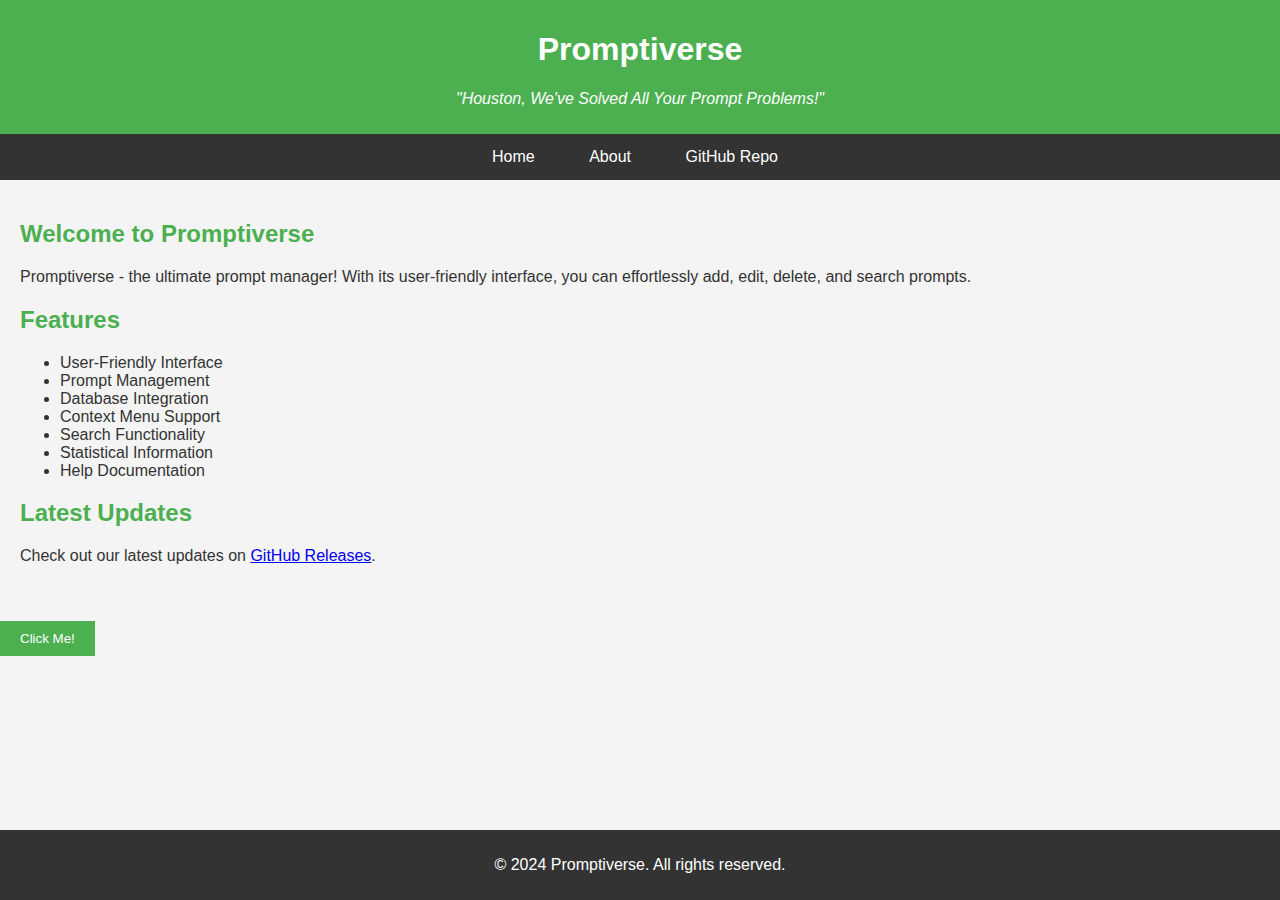
<file: docs/index.html>
<!DOCTYPE html>
<html lang="en">
<head>
    <meta charset="UTF-8">
    <meta name="viewport" content="width=device-width, initial-scale=1.0">
    <title>Promptiverse - Home</title>
    <link rel="stylesheet" href="styles.css">
</head>
<body>
    <header>
        <h1>Promptiverse</h1>
        <p>"Houston, We've Solved All Your Prompt Problems!"</p>
    </header>
    <nav>
        <ul>
            <li><a href="index.html">Home</a></li>
            <li><a href="about.html">About</a></li>
            <li><a href="https://github.com/pudszttiot/Promptiverse" target="_blank">GitHub Repo</a></li>
        </ul>
    </nav>
    <main>
        <section>
            <h2>Welcome to Promptiverse</h2>
            <p>Promptiverse - the ultimate prompt manager! With its user-friendly interface, you can effortlessly add, edit, delete, and search prompts.</p>
        </section>
        <section>
            <h2>Features</h2>
            <ul>
                <li>User-Friendly Interface</li>
                <li>Prompt Management</li>
                <li>Database Integration</li>
                <li>Context Menu Support</li>
                <li>Search Functionality</li>
                <li>Statistical Information</li>
                <li>Help Documentation</li>
            </ul>
        </section>
        <section>
            <h2>Latest Updates</h2>
            <p>Check out our latest updates on <a href="https://github.com/pudszttiot/Promptiverse/releases" target="_blank">GitHub Releases</a>.</p>
        </section>
    </main>
    <footer>
        <p>&copy; 2024 Promptiverse. All rights reserved.</p>
    </footer>
    <script src="scripts.js"></script>
</body>
</html>
</file>
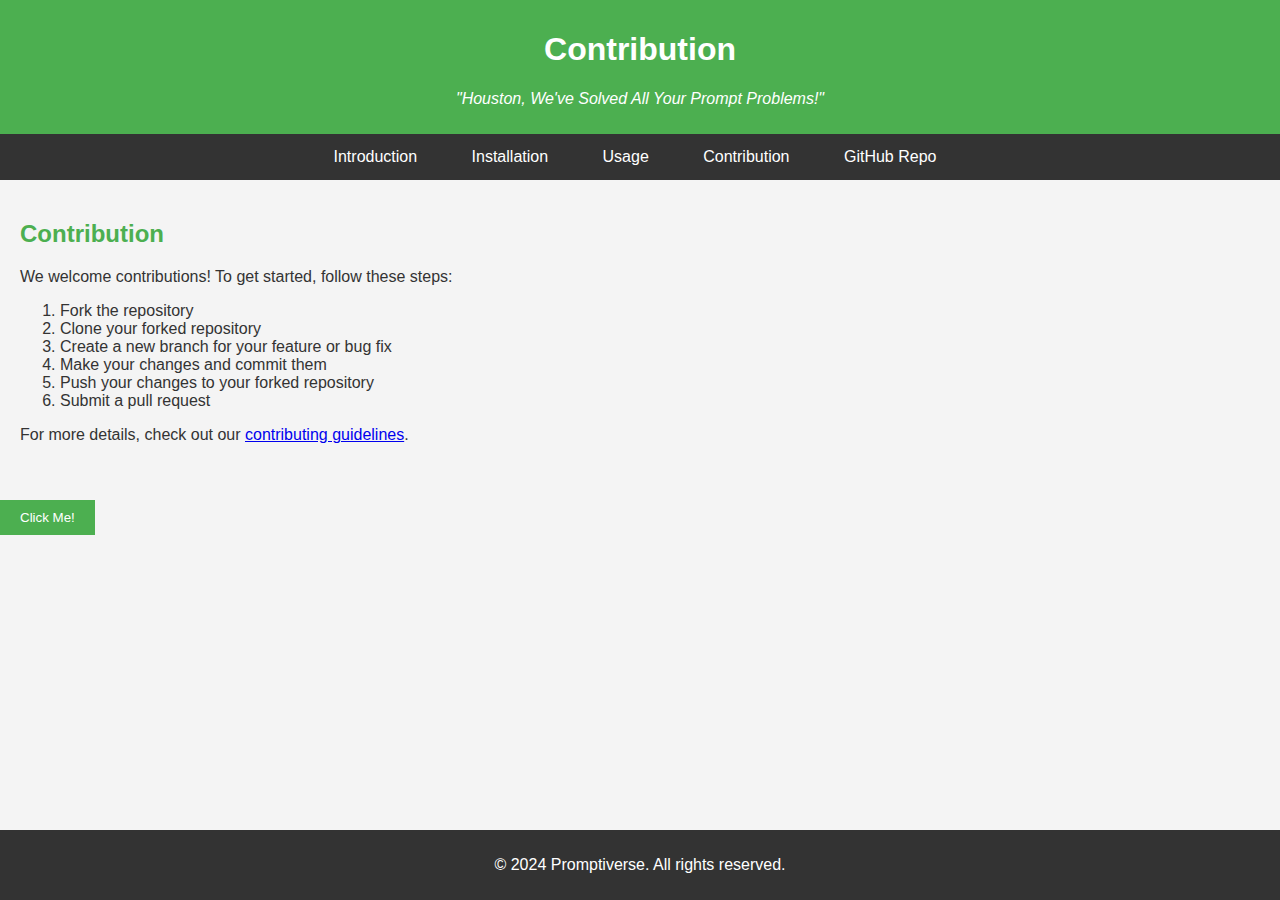
<file: docs/contribution.html>
<!DOCTYPE html>
<html lang="en">
<head>
    <meta charset="UTF-8">
    <meta name="viewport" content="width=device-width, initial-scale=1.0">
    <title>Contribution - Promptiverse</title>
    <link rel="stylesheet" href="styles.css">
</head>
<body>
    <header>
        <h1>Contribution</h1>
        <p>"Houston, We've Solved All Your Prompt Problems!"</p>
    </header>
    <nav>
        <ul>
            <li><a href="index.html">Introduction</a></li>
            <li><a href="installation.html">Installation</a></li>
            <li><a href="usage.html">Usage</a></li>
            <li><a href="contribution.html">Contribution</a></li>
            <li><a href="https://github.com/pudszttiot/Promptiverse" target="_blank">GitHub Repo</a></li>
        </ul>
    </nav>
    <main>
        <section>
            <h2>Contribution</h2>
            <p>We welcome contributions! To get started, follow these steps:</p>
            <ol>
                <li>Fork the repository</li>
                <li>Clone your forked repository</li>
                <li>Create a new branch for your feature or bug fix</li>
                <li>Make your changes and commit them</li>
                <li>Push your changes to your forked repository</li>
                <li>Submit a pull request</li>
            </ol>
            <p>For more details, check out our <a href="https://github.com/pudszttiot/Promptiverse/blob/main/CONTRIBUTING.md" target="_blank">contributing guidelines</a>.</p>
        </section>
    </main>
    <footer>
        <p>&copy; 2024 Promptiverse. All rights reserved.</p>
    </footer>
    <script src="scripts.js"></script>
</body>
</html>
</file>
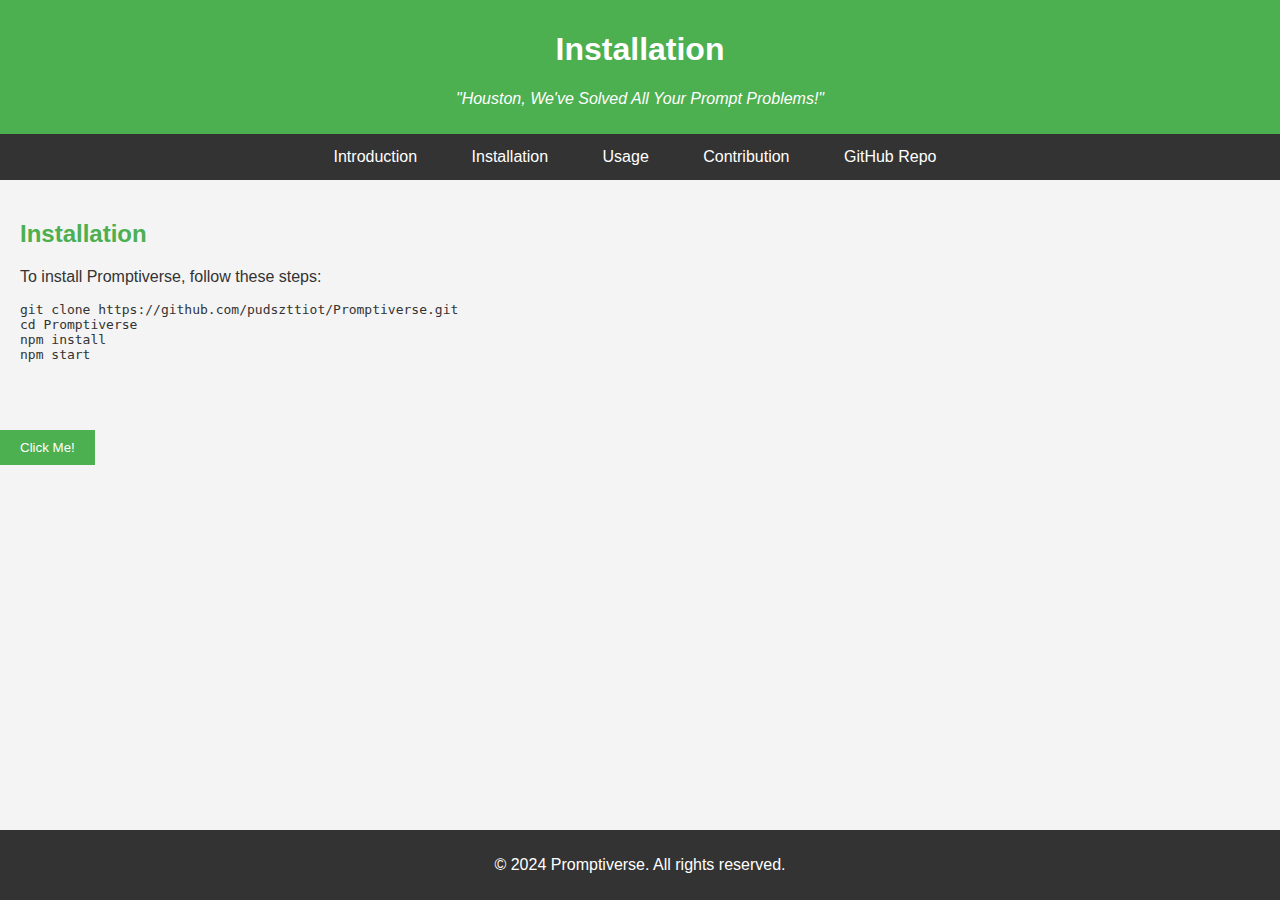
<file: docs/installation.html>
<!DOCTYPE html>
<html lang="en">
<head>
    <meta charset="UTF-8">
    <meta name="viewport" content="width=device-width, initial-scale=1.0">
    <title>Installation - Promptiverse</title>
    <link rel="stylesheet" href="styles.css">
</head>
<body>
    <header>
        <h1>Installation</h1>
        <p>"Houston, We've Solved All Your Prompt Problems!"</p>
    </header>
    <nav>
        <ul>
            <li><a href="index.html">Introduction</a></li>
            <li><a href="installation.html">Installation</a></li>
            <li><a href="usage.html">Usage</a></li>
            <li><a href="contribution.html">Contribution</a></li>
            <li><a href="https://github.com/pudszttiot/Promptiverse" target="_blank">GitHub Repo</a></li>
        </ul>
    </nav>
    <main>
        <section>
            <h2>Installation</h2>
            <p>To install Promptiverse, follow these steps:</p>
            <pre><code>git clone https://github.com/pudszttiot/Promptiverse.git
cd Promptiverse
npm install
npm start
            </code></pre>
        </section>
    </main>
    <footer>
        <p>&copy; 2024 Promptiverse. All rights reserved.</p>
    </footer>
    <script src="scripts.js"></script>
</body>
</html>
</file>
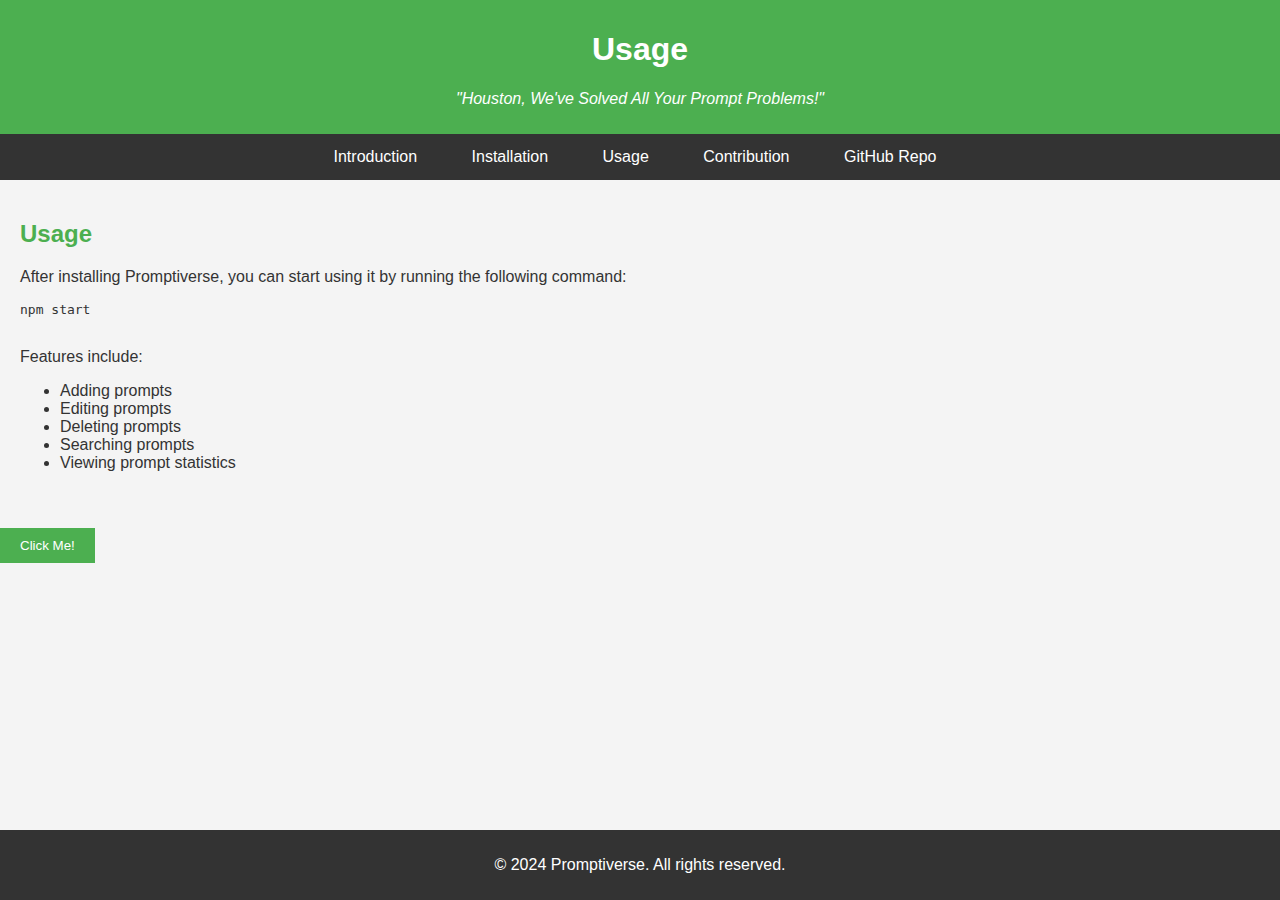
<file: docs/usage.html>
<!DOCTYPE html>
<html lang="en">
<head>
    <meta charset="UTF-8">
    <meta name="viewport" content="width=device-width, initial-scale=1.0">
    <title>Usage - Promptiverse</title>
    <link rel="stylesheet" href="styles.css">
</head>
<body>
    <header>
        <h1>Usage</h1>
        <p>"Houston, We've Solved All Your Prompt Problems!"</p>
    </header>
    <nav>
        <ul>
            <li><a href="index.html">Introduction</a></li>
            <li><a href="installation.html">Installation</a></li>
            <li><a href="usage.html">Usage</a></li>
            <li><a href="contribution.html">Contribution</a></li>
            <li><a href="https://github.com/pudszttiot/Promptiverse" target="_blank">GitHub Repo</a></li>
        </ul>
    </nav>
    <main>
        <section>
            <h2>Usage</h2>
            <p>After installing Promptiverse, you can start using it by running the following command:</p>
            <pre><code>npm start
            </code></pre>
            <p>Features include:</p>
            <ul>
                <li>Adding prompts</li>
                <li>Editing prompts</li>
                <li>Deleting prompts</li>
                <li>Searching prompts</li>
                <li>Viewing prompt statistics</li>
            </ul>
        </section>
    </main>
    <footer>
        <p>&copy; 2024 Promptiverse. All rights reserved.</p>
    </footer>
    <script src="scripts.js"></script>
</body>
</html>
</file>
<file: docs/styles.css>
body {
    font-family: Arial, sans-serif;
    margin: 0;
    padding: 0;
    background-color: #f4f4f4;
    color: #333;
}

header {
    background-color: #4CAF50;
    color: white;
    padding: 10px;
    text-align: center;
}

header p {
    font-style: italic;
}

nav ul {
    list-style-type: none;
    padding: 0;
    text-align: center;
    background-color: #333;
    margin: 0;
}

nav ul li {
    display: inline;
    margin-right: 10px;
}

nav ul li a {
    text-decoration: none;
    color: white;
    padding: 14px 20px;
    display: inline-block;
}

nav ul li a:hover {
    background-color: #575757;
}

main {
    padding: 20px;
}

h2 {
    color: #4CAF50;
}

footer {
    background-color: #333;
    color: white;
    text-align: center;
    padding: 10px 0;
    position: fixed;
    bottom: 0;
    width: 100%;
}
</file>
